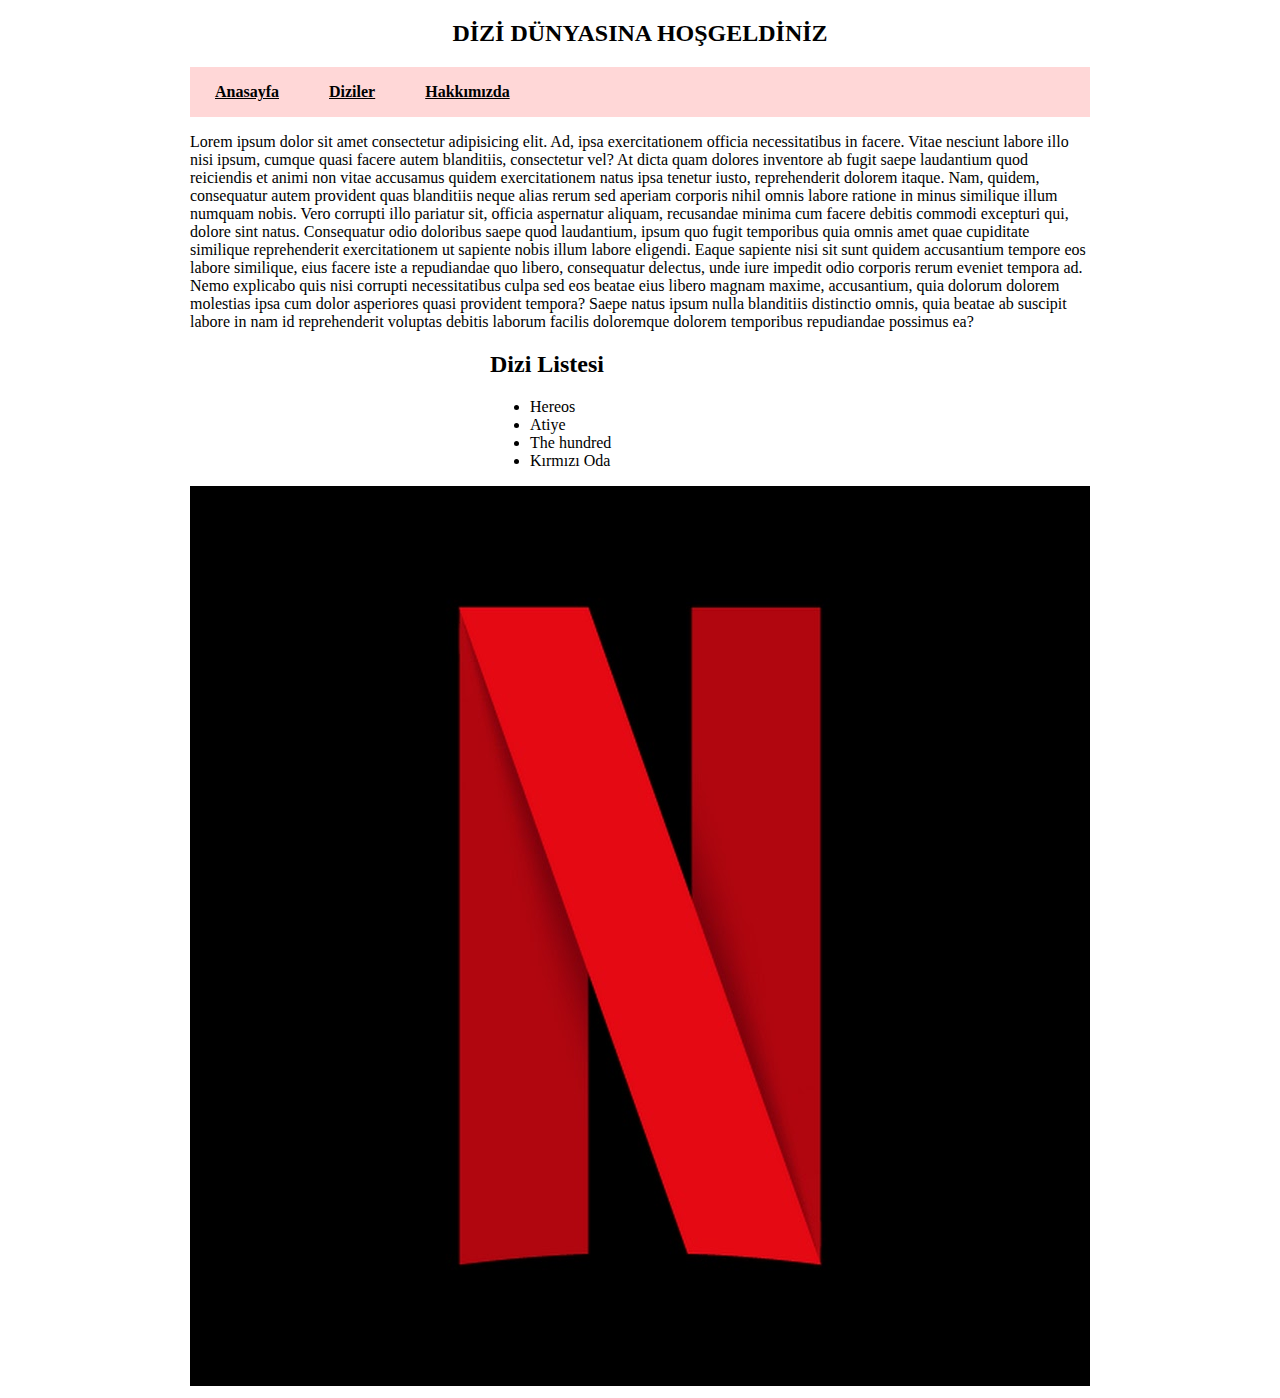
<file: index.html>
<!DOCTYPE html>
<html lang="en">

<head>
    <meta charset="UTF-8">
    <meta http-equiv="X-UA-Compatible" content="IE=edge">
    <meta name="viewport" content="width=device-width, initial-scale=1.0">
    <title>Dizi Platformları</title>
    <link rel="stylesheet" href="stil.css">
</head>

<body>
    <div class="container">
    <h2 class="anabaslik">DİZİ DÜNYASINA HOŞGELDİNİZ</h2>
    <div class="menu">
        <ul>
            <li><a href="index.html">Anasayfa</a></li>
            <li><a href="diziler.html">Diziler</a></li>
            <li><a href="hakkimizda.html">Hakkımızda</a></li>
        </ul>
        <div class="clear"></div>
    </div>

    <p>Lorem ipsum dolor sit amet consectetur adipisicing elit. Ad, ipsa exercitationem officia necessitatibus in
        facere. Vitae nesciunt labore illo nisi ipsum, cumque quasi facere autem blanditiis, consectetur vel? At dicta
        quam dolores inventore ab fugit saepe laudantium quod reiciendis et animi non vitae accusamus quidem
        exercitationem natus ipsa tenetur iusto, reprehenderit dolorem itaque. Nam, quidem, consequatur autem provident
        quas blanditiis neque alias rerum sed aperiam corporis nihil omnis labore ratione in minus similique illum
        numquam nobis. Vero corrupti illo pariatur sit, officia aspernatur aliquam, recusandae minima cum facere debitis
        commodi excepturi qui, dolore sint natus. Consequatur odio doloribus saepe quod laudantium, ipsum quo fugit
        temporibus quia omnis amet quae cupiditate similique reprehenderit exercitationem ut sapiente nobis illum labore
        eligendi. Eaque sapiente nisi sit sunt quidem accusantium tempore eos labore similique, eius facere iste a
        repudiandae quo libero, consequatur delectus, unde iure impedit odio corporis rerum eveniet tempora ad. Nemo
        explicabo quis nisi corrupti necessitatibus culpa sed eos beatae eius libero magnam maxime, accusantium, quia
        dolorum dolorem molestias ipsa cum dolor asperiores quasi provident tempora? Saepe natus ipsum nulla blanditiis
        distinctio omnis, quia beatae ab suscipit labore in nam id reprehenderit voluptas debitis laborum facilis
        doloremque dolorem temporibus repudiandae possimus ea?</p>

    <div class="dizi">
        <h2>Dizi Listesi</h2>
        <ul>
            <li>Hereos</li>
            <li>Atiye</li>
            <li>The hundred</li>
            <li>Kırmızı Oda</li>
        </ul>
    </div>

    <img src="img/logo.jpg" alt="">

    </div>
</div>
</body>

</html>
</file>
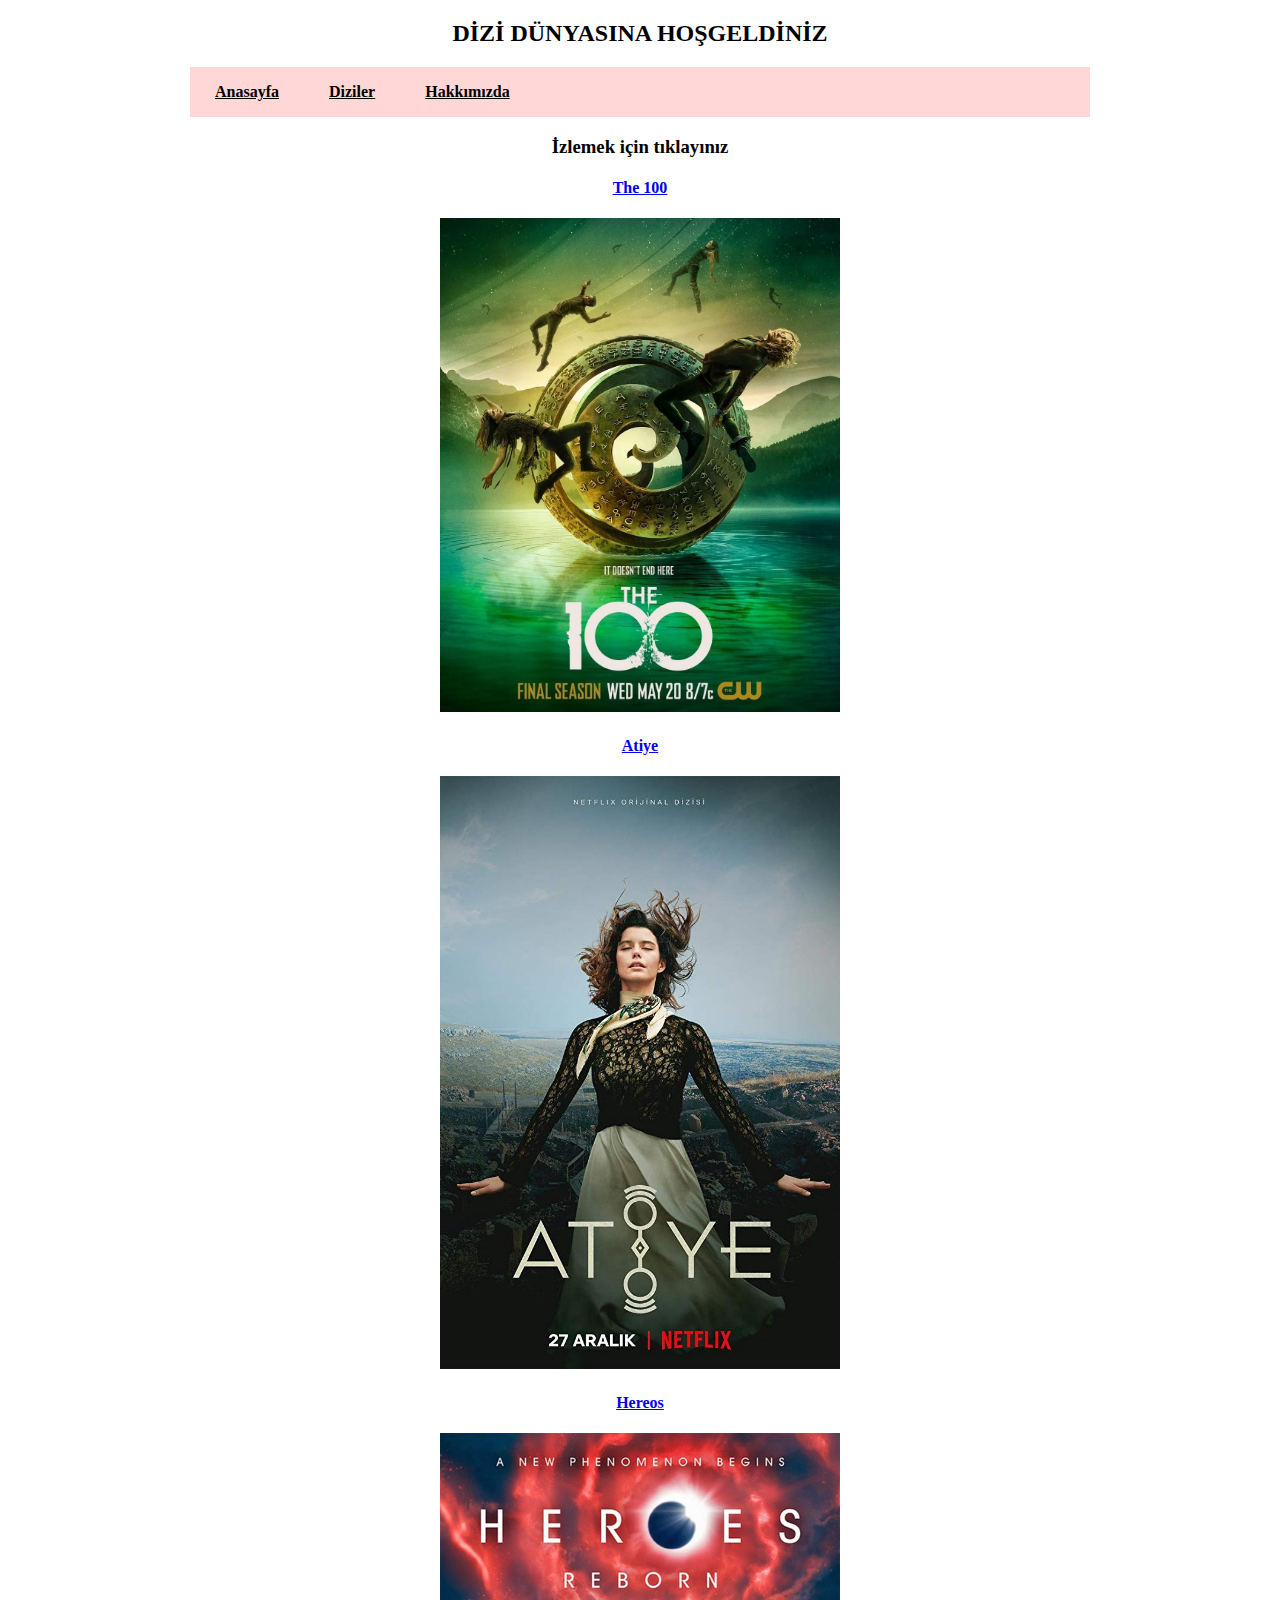
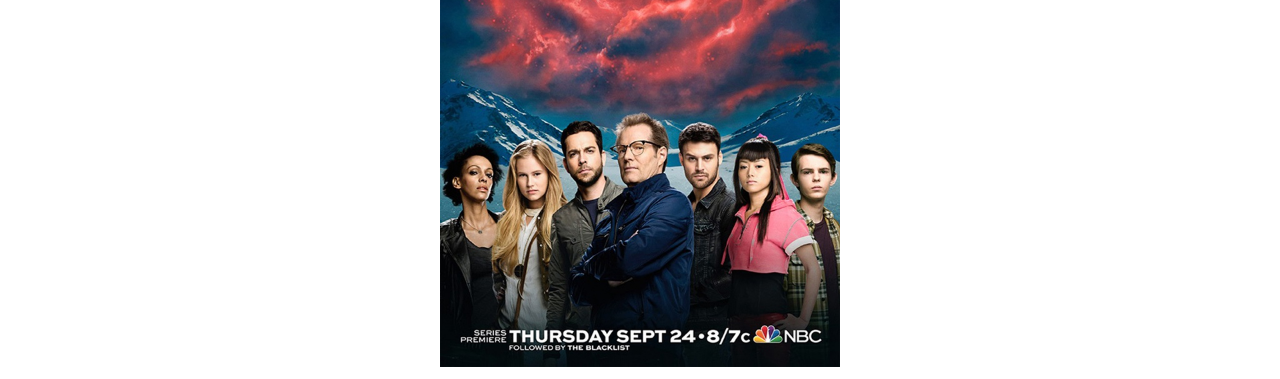
<file: diziler.html>
<!DOCTYPE html>
<html lang="en">

<head>
    <meta charset="UTF-8">
    <meta http-equiv="X-UA-Compatible" content="IE=edge">
    <meta name="viewport" content="width=device-width, initial-scale=1.0">
    <title>Dizi Platformları</title>
    <link rel="stylesheet" href="stil.css">
</head>

<body>
    <div class="container">
        <h2 class="anabaslik">DİZİ DÜNYASINA HOŞGELDİNİZ</h2>
        <div class="menu">
            <ul>
                <li><a href="index.html">Anasayfa</a></li>
                <li><a href="diziler.html">Diziler</a></li>
                <li><a href="hakkimizda.html">Hakkımızda</a></li>
            </ul>
            <div class="clear"></div>
        </div>
        <div class="diziler">

            <h3>İzlemek için tıklayınız</h3>
           <a href="https://www.youtube.com/watch?v=ia1Fbg96vL0"> <h4>The 100</h4></a>
            <img src="img/100.jpg" alt="">

            <a href="https://www.youtube.com/watch?v=FvCfE9i-nhg"><h4>Atiye</h4></a>
            <img src="img/Atiye.jpg" alt="">

            <a href="https://www.youtube.com/watch?v=_GeBydTtNBc"><h4>Hereos</h4></a>
            <img src="img/hereos.jpg" alt="">

        </div>

    </div>
</body>

</html>
</file>
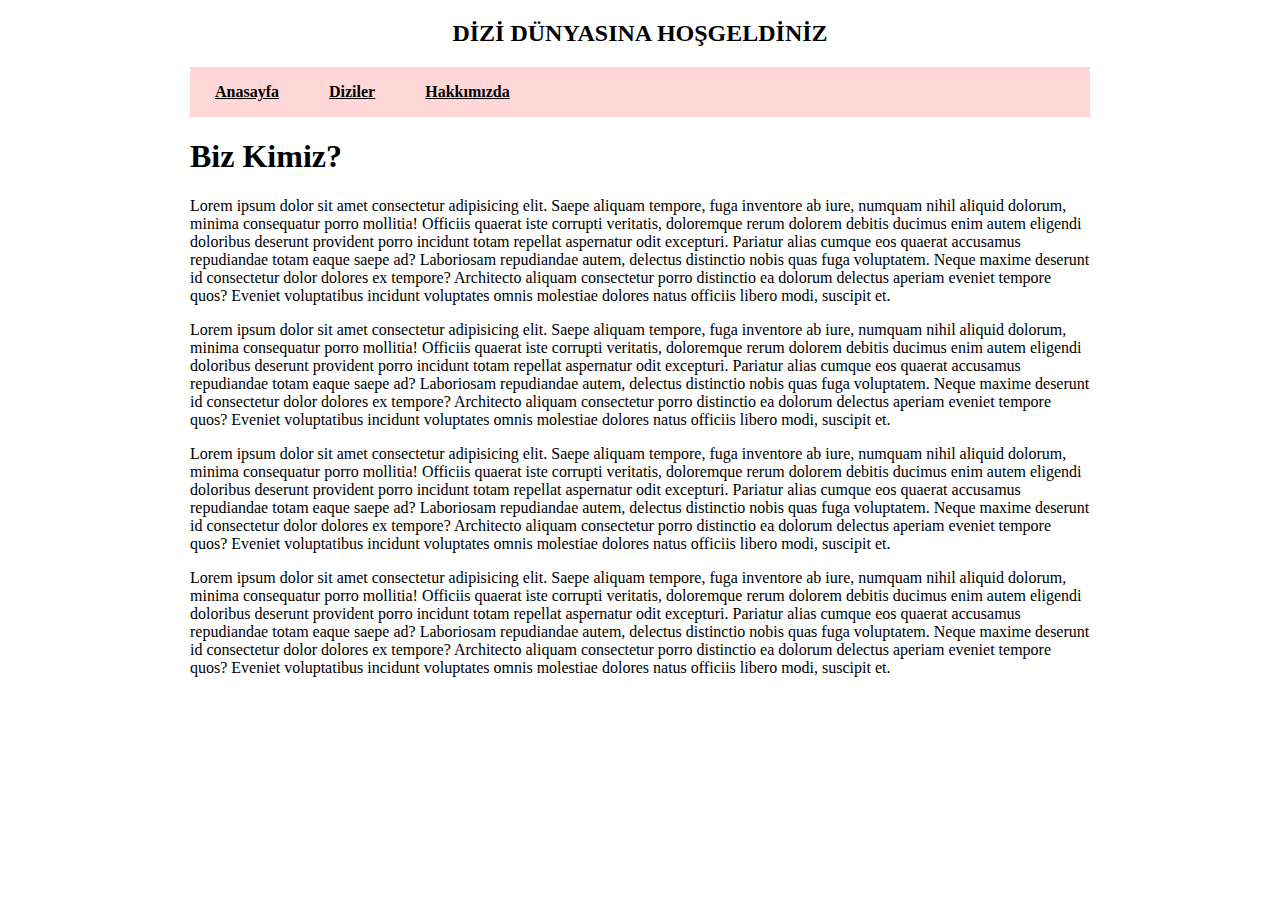
<file: hakkimizda.html>
<!DOCTYPE html>
<html lang="en">

<head>
    <meta charset="UTF-8">
    <meta http-equiv="X-UA-Compatible" content="IE=edge">
    <meta name="viewport" content="width=device-width, initial-scale=1.0">
    <title>Dizi Platformları</title>
    <link rel="stylesheet" href="stil.css">
</head>

<body>
    <div class="container">
    <h2 class="anabaslik">DİZİ DÜNYASINA HOŞGELDİNİZ</h2>
    <div class="menu">
        <ul>
            <li><a href="index.html">Anasayfa</a></li>
            <li><a href="diziler.html">Diziler</a></li>
            <li><a href="hakkimizda.html">Hakkımızda</a></li>
        </ul>
        <div class="clear"></div>
    </div>
 <h1>Biz Kimiz?</h1>
 <p>Lorem ipsum dolor sit amet consectetur adipisicing elit. Saepe aliquam tempore, fuga inventore ab iure, numquam nihil aliquid dolorum, minima consequatur porro mollitia! Officiis quaerat iste corrupti veritatis, doloremque rerum dolorem debitis ducimus enim autem eligendi doloribus deserunt provident porro incidunt totam repellat aspernatur odit excepturi. Pariatur alias cumque eos quaerat accusamus repudiandae totam eaque saepe ad? Laboriosam repudiandae autem, delectus distinctio nobis quas fuga voluptatem. Neque maxime deserunt id consectetur dolor dolores ex tempore? Architecto aliquam consectetur porro distinctio ea dolorum delectus aperiam eveniet tempore quos? Eveniet voluptatibus incidunt voluptates omnis molestiae dolores natus officiis libero modi, suscipit et.</p> <p>Lorem ipsum dolor sit amet consectetur adipisicing elit. Saepe aliquam tempore, fuga inventore ab iure, numquam nihil aliquid dolorum, minima consequatur porro mollitia! Officiis quaerat iste corrupti veritatis, doloremque rerum dolorem debitis ducimus enim autem eligendi doloribus deserunt provident porro incidunt totam repellat aspernatur odit excepturi. Pariatur alias cumque eos quaerat accusamus repudiandae totam eaque saepe ad? Laboriosam repudiandae autem, delectus distinctio nobis quas fuga voluptatem. Neque maxime deserunt id consectetur dolor dolores ex tempore? Architecto aliquam consectetur porro distinctio ea dolorum delectus aperiam eveniet tempore quos? Eveniet voluptatibus incidunt voluptates omnis molestiae dolores natus officiis libero modi, suscipit et.</p> <p>Lorem ipsum dolor sit amet consectetur adipisicing elit. Saepe aliquam tempore, fuga inventore ab iure, numquam nihil aliquid dolorum, minima consequatur porro mollitia! Officiis quaerat iste corrupti veritatis, doloremque rerum dolorem debitis ducimus enim autem eligendi doloribus deserunt provident porro incidunt totam repellat aspernatur odit excepturi. Pariatur alias cumque eos quaerat accusamus repudiandae totam eaque saepe ad? Laboriosam repudiandae autem, delectus distinctio nobis quas fuga voluptatem. Neque maxime deserunt id consectetur dolor dolores ex tempore? Architecto aliquam consectetur porro distinctio ea dolorum delectus aperiam eveniet tempore quos? Eveniet voluptatibus incidunt voluptates omnis molestiae dolores natus officiis libero modi, suscipit et.</p> <p>Lorem ipsum dolor sit amet consectetur adipisicing elit. Saepe aliquam tempore, fuga inventore ab iure, numquam nihil aliquid dolorum, minima consequatur porro mollitia! Officiis quaerat iste corrupti veritatis, doloremque rerum dolorem debitis ducimus enim autem eligendi doloribus deserunt provident porro incidunt totam repellat aspernatur odit excepturi. Pariatur alias cumque eos quaerat accusamus repudiandae totam eaque saepe ad? Laboriosam repudiandae autem, delectus distinctio nobis quas fuga voluptatem. Neque maxime deserunt id consectetur dolor dolores ex tempore? Architecto aliquam consectetur porro distinctio ea dolorum delectus aperiam eveniet tempore quos? Eveniet voluptatibus incidunt voluptates omnis molestiae dolores natus officiis libero modi, suscipit et.</p>
    </div>
</body>

</html>
</file>
<file: stil.css>
.container{
    width: 900px; height: auto;
    margin: 0 auto;
  
}

.anabaslik{
    text-align: center;
}

.menu{
    background-color: rgb(255, 215, 215); height: 50px;
}
.menu ul{
    padding: 0;
    margin: 0;
    list-style-type: none;
}

.menu li{float: left;}


.menu a{
    color: black; font-weight: bold; padding: 25px; line-height: 50px;
}
.clear{
    clear: both;
}

.dizi{
    width: 300px; margin: auto;
}

.diziler{
    width: 900px; height: auto; text-align: center;

}

.diziler img{
    width: 400px;
}
</file>
